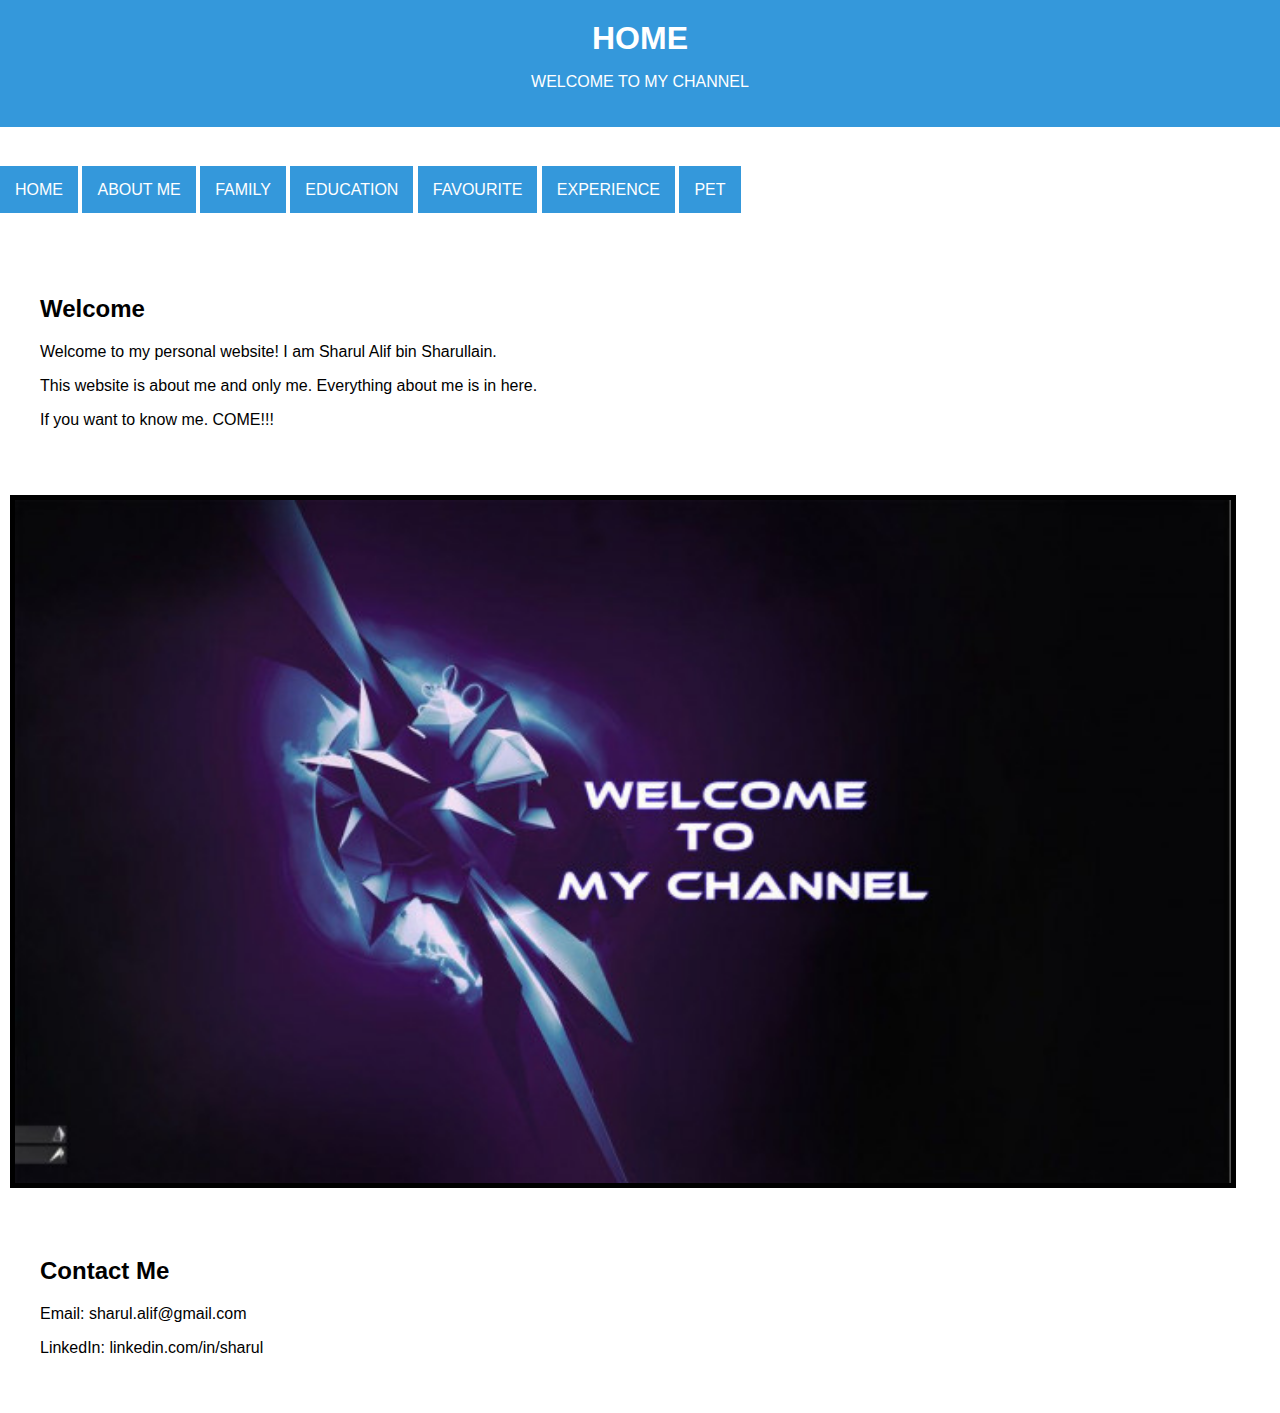
<file: index.html>
<!DOCTYPE html>
<html>
<head>
<title>Home</title>
<head>
    <meta charset="UTF-8">
    <meta name="viewport" content="width=device-width, initial-scale=1.0">
    <link rel="stylesheet" href="styles.css">
    <title>About Me</title>
</head>
<body>


    <!-- Header Section -->
    <header>
        <h1>HOME</h1>
  <p>WELCOME TO MY CHANNEL</p>
    </header>
<br>
<br>
<br>
<a href="index.html">HOME</a>
<a href="aboutme.html">ABOUT ME</a>
<a href="family.html">FAMILY</a>
<a href="education.html">EDUCATION</a>
<a href="favourite.html">FAVOURITE</a>
<a href="experience.html">EXPERIENCE</a>
<a href="pet.html">PET</a>
<br>
<br>
<br>
 <!-- Welcome Section -->
    <section id="about">
        <h2>Welcome</h2>
        <p>Welcome to my personal website! I am Sharul Alif bin Sharullain.</p>
<p>This website is about me and only me. Everything about me is in here.</p>
<p>If you want to know me. COME!!!</p> 
    </section>

<img src="wp6098506.jpg" width="95%" height="50%" border="5" vspace="10" hspace="10" align="center">

  <!-- Contact Section -->
    <section id="contact">
        <h2>Contact Me</h2>
        <p>Email: sharul.alif@gmail.com</p>
        <p>LinkedIn: linkedin.com/in/sharul</p>
        <!-- Add more contact information as needed -->
    </section>
</body>
</html>
</file>
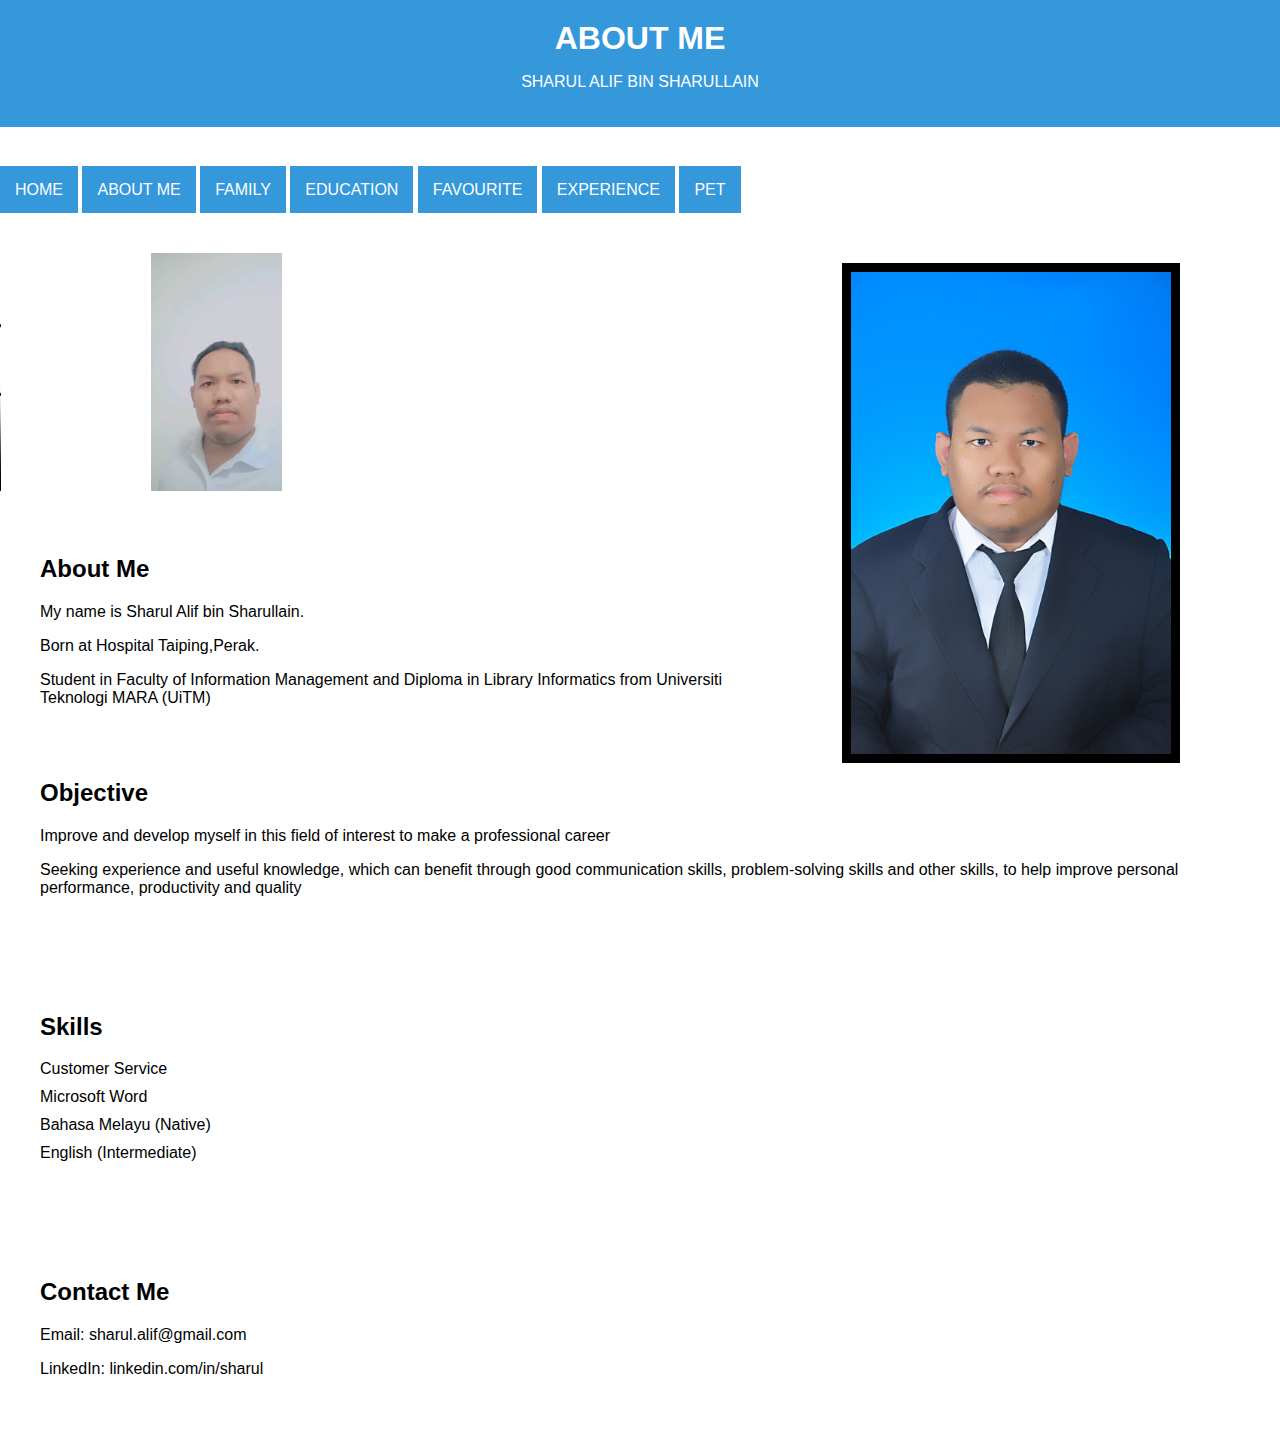
<file: aboutme.html>
<!DOCTYPE html>
<html lang="en">
<head>
    <meta charset="UTF-8">
    <meta name="viewport" content="width=device-width, initial-scale=1.0">
    <link rel="stylesheet" href="styles.css">
    <title>About Me</title>
</head>
<body>


    <!-- Header Section -->
    <header>
        <h1>ABOUT ME</h1>
        <p>SHARUL ALIF BIN SHARULLAIN</p>
    </header>
<br>
<br>
<br>
<a href="index.html">HOME</a>
<a href="aboutme.html">ABOUT ME</a>
<a href="family.html">FAMILY</a>
<a href="education.html">EDUCATION</a>
<a href="favourite.html">FAVOURITE</a>
<a href="experience.html">EXPERIENCE</a>
<a href="pet.html">PET</a>
<br>
<br>
<br>
<br>
<video width="432" height="238" controls>
<source src="video.mp4" type="video/mp4">
</video>
<img src="photo1698227525.jpeg" width="25%" height="20%" border="9" vspace="10" hspace="100" align="right">

    <!-- About Me Section -->
    <section id="about">
        <h2>About Me</h2>
        <p>My name is Sharul Alif bin Sharullain.</p>
<p>Born at Hospital Taiping,Perak.</p>
<p>Student in Faculty of Information Management and Diploma in Library Informatics from Universiti Teknologi MARA (UiTM)</p> 
<br>
<br>

<h2>Objective</h2>
<p>Improve and develop myself in this field of interest to make a professional career</p>
<p>Seeking experience and useful knowledge, which can benefit through good communication skills, problem-solving skills
 and other skills, to help improve personal performance, productivity and quality</p>
    </section>

    <!-- Skills Section -->
    <section id="skills">
        <h2>Skills</h2>
        <ul>
            <li>Customer Service </li>
            <li>Microsoft Word </li>
            <li>Bahasa Melayu (Native)</li>
            <li>English (Intermediate)</li>
            <!-- Add more skills as needed -->
        </ul>
    </section>

    <!-- Contact Section -->
    <section id="contact">
        <h2>Contact Me</h2>
        <p>Email: sharul.alif@gmail.com</p>
        <p>LinkedIn: linkedin.com/in/sharul</p>
        <!-- Add more contact information as needed -->
    </section>

</body>
</html>
</file>
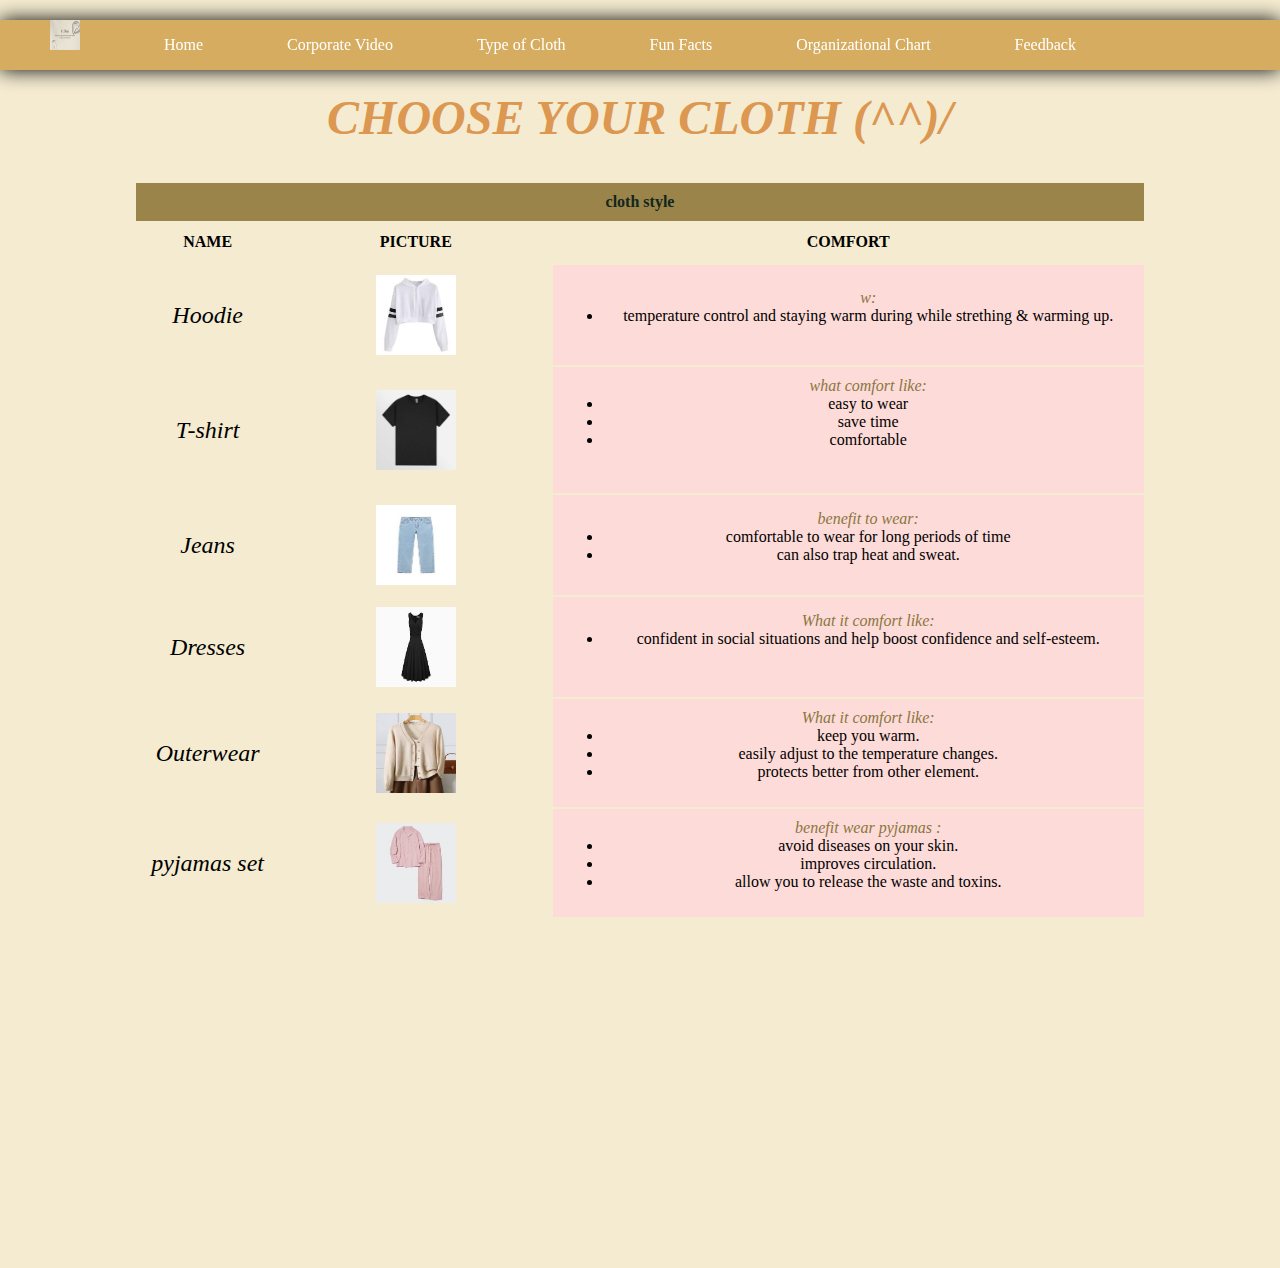
<file: cloth.html>
<html>
<head>
<title></title>
<link rel="stylesheet" href="style.css">
<a name="Top_Page"></a>
<header>


<nav>  

<img src="logo.jpeg" width="30px" height="30px"  id=logo alt="Logo image" style="margin-left: 50px;">
<ul>  
<li> <a href="index.html"> Home </a>  
</li>  
<li> <a href="corporate_video.html"> Corporate Video</a>  
</li>  
<li> <a href="cloth.html"> Type of Cloth </a>  
</li>  
<li> <a href="fun_facts.html"> Fun Facts </a>  
</li>  
<li> <a href="organizational_chart.html"> Organizational Chart </a>  
</li>  
<li> <a href="feedback.html"> Feedback </a>  
</li>  
</ul>  
</nav>  
</header> 
</head>
<body>

<center> <font color="#DC9750" size="50"> <i> <b> CHOOSE YOUR CLOTH 
(^^)/ </font> </i> </b> </center>


<!---TABLE--->

<center> <table width="80%" cellpadding="10px"> </center>
<tr>
<center> <th colspan="3px"style="background-color:#9a8449"> <font color="#122620"> <font face=" wild west"> cloth style </td> </font> </b>
</tr>

<tr>
<th> <b> NAME </th> </b>

<th style="width: 250px;"> PICTURE </th>

 <i> <th> COMFORT  </th> </i> 
</tr>

<tr>

<!---FIRST ROW--->
<tr>
<td align="center"> <font size="5%"> <i>Hoodie</td></i>
<td align="center">
<a href="https://www.amazon.ae/Bath-Body-Works-Butterscotch-Scented/dp/B08T6FCTZH" target="_blank"> 

<img src="hoodie.jpeg" width="80px" height="80px"></a> </td></b> 
<td align="center"style="background-color:#FDDBD8"> <ul> <i> <font color="#8a7641">  w: </font> </i>
<li> temperature control and staying  warm during while strething & warming up.</li>

</td>
</tr>

<br>
<!---ROW 2FOR TABLE--->
<tr>
<td align="center"> <font size="5%"> <i>T-shirt</td></i>
<td align="center"> <a href="https://www.amazon.com/Bath-Body-Works-Champagne-Candle/dp/B07G5FYXMS" target="_blank"> 

<img src="tshirt.jpeg" width="80px" height="80px"> </a></td> 
<br>

<td align="center"style="background-color:#FDDBD8">
<i> <ul> <font color="#8a7641"> what comfort like: </font> </i>
<li> easy to wear</li>
<li> save time </li>
<li>comfortable</li>
<br>

</ul> 
</td>
</tr>

<!---ROW 3FOR TABLE--->
<tr>
<td align="center"> <font size="5%"> <i>Jeans </td></i>
<td align="center"> <a href="https://www.amazon.com/Bath-Body-Works-3-Wick-Essential/dp/B093R878X3" target="_blank"> 

<img src="jeans.jpeg" width="80px" height="80px"></a>
<td align="center"style="background-color:#FDDBD8">
<i> <ul> <font color="#8a7641"> benefit to wear: </font> </i>
<li> comfortable to wear for long periods of time </li>
<li> can also trap heat and sweat.</li>
</td>
</tr>

<!---ROW 4FOR TABLE--->
<tr>
<td align="center"> <i> <font size="5%"> Dresses </i> </b></td>
<td align="center"> <a href="https://www.amazon.com/White-Barn-Pumpkin-Cinnamon-Essential/dp/B08FZQ2DT7" target="_blank"> 

<img src="dresses.jpeg" width="80px" height="80px"> </a>
 
<td align="center"style="background-color:#FDDBD8">
<i> <ul> <font color="#8a7641"> What it comfort like: </font> </i>
<li>confident in social situations and help boost confidence and self-esteem.</li>
<br>


</td>
</tr>

<!---ROW 5FOR TABLE--->
<tr>
<td align="center"> <i> <font size="5%"> Outerwear </i> </b></td>
<td align="center"> <a href="https://www.amazon.com/White-Barn-Works-Scented-Candle/dp/B088XDCQG8" target="_blank"> 

<img src="outerwear.jpeg" width="80px" height="80px"></a></td>

<td align="center"style="background-color:#FDDBD8">
<i> <ul> <font color="#8a7641"> What it comfort like: </font> </i>
<li> keep you warm.</li>
<li> easily adjust to the temperature changes.</li>
<li> protects better from other element.</li>
</td>
</tr>


<!---ROW 6 FOR TABLE--->
<tr>
<td align="center"> <i> <font size="5%">pyjamas set </i> </b></td>
<td align="center"> <a href="https://www.amazon.com/Bath-Body-Works-White-Candle/dp/B083Q51P8N" target="_blank"> 

<img src="pyjama.jpeg" width="80px" height="80px">

<td align="center"style="background-color:#FDDBD8">
<i> <ul> <font color="#8a7641"> benefit wear pyjamas : </font> </i>
<li> avoid diseases on your skin.</li>
<li> improves circulation.</li>
<li> allow you to release the waste and toxins.</li>
</td>
</tr>


</body>
</html>
</file>
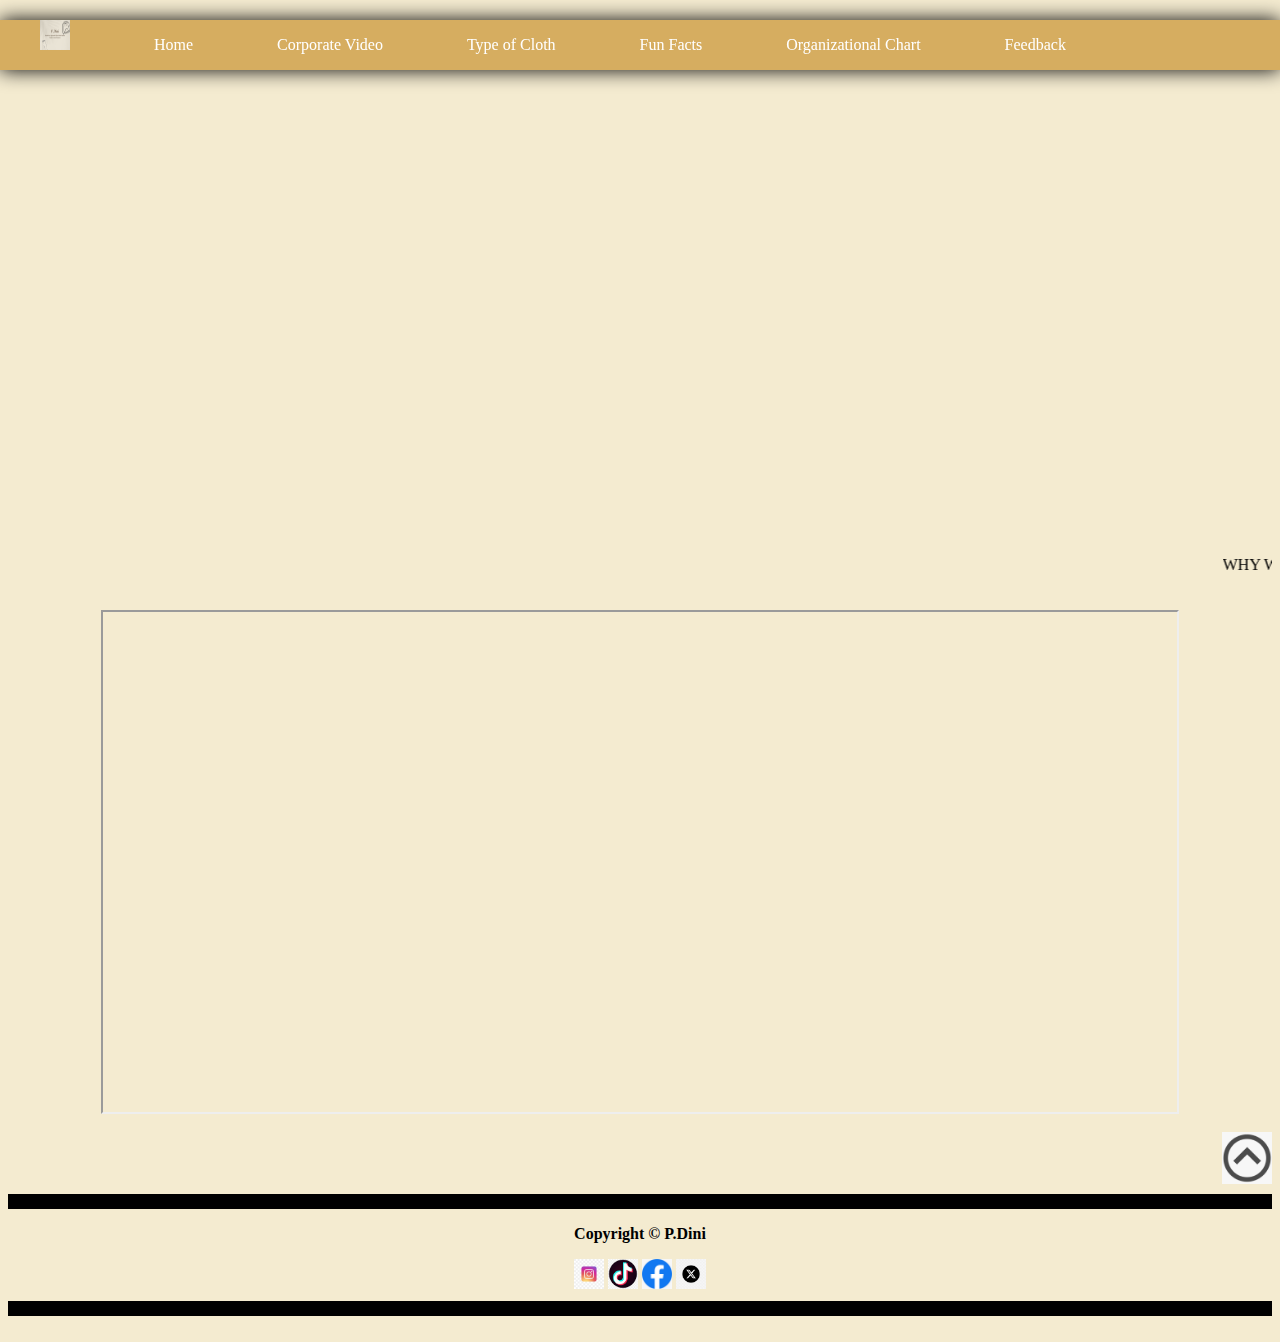
<file: corporate_video.html>
<html>
<head>
<title> </title>
<link rel="stylesheet" href="style.css">
<a name="Top_Page"> 
</a>

<header>


<nav>  
<nav>
              <img src="logo.jpeg" width="30px" height="30px"  id=logo alt="Logo image" style="margin-left: 40px;" />
<ul>  
<li> <a href="index.html"> Home </a>  
</li>  
<li> <a href="corporate_video.html"> Corporate Video</a>  
</li>  
<li> <a href="cloth.html"> Type of Cloth </a>  
</li>  
<li> <a href="fun_facts.html"> Fun Facts </a>  
</li>  
<li> <a href="organizational_chart.html"> Organizational Chart </a>  
</li>  
<li> <a href="feedback.html"> Feedback </a>  
</li>  
</ul>  
</nav>  
</header> 
</head>



<br><br>
<!-------corporate video embed------->

<center>
<iframe width="668" height="376" src="https://www.youtube.com/embed/gbLmku5QACM" title="YouTube video player" frameborder="0" allow="accelerometer; autoplay; clipboard-write; encrypted-media; gyroscope; picture-in-picture; web-share" allowfullscreen></iframe>

</iframe>
</center>
<br><br><br>
<marquee>WHY WE START THIS BUSINESS? </marquee>
<br><br><br>
<center><iframe src="CONSUMER CHOICE.pdf"width= 85% height="500px"> </center></iframe>

 <br><br>
<a href="#Top_Page"> <img src="button.jpeg" width="50px" align="right">
</a>

<br><br><br>
<hr style="height:15px;border-width:0;color:black;background-color:black">
<footer> 
 
  <p><center><b>Copyright &copy; P.Dini </p><center><b>
<a href="https://www.instagram.com/jnnhhere_?igsh=dTV1emtycXlqa3I1"><img src="instagram.jpeg" width= "30px"></a> 
<a href=https://www.tiktok.com/@hye_jy?_t=8ip4NFCO8T1&_r=1><img src="tiktok.jpeg" width= "30px"></a>
<a href=https://www.facebook.com/profile.php?id=100073650872202&mibextid=ZbWKwL><img src="facebook.jpeg" width= "30px"></a>
<a href=https://x.com/NurulJnnh10?t=-4NfGIQ03yyhSpWrYo5aeQ&s=09><img src="twitter.jpeg" width= "30px"></a>
<hr style="height:15px;border-width:0;color:black;background-color:black">
<br>
</body>
</html>
</file>
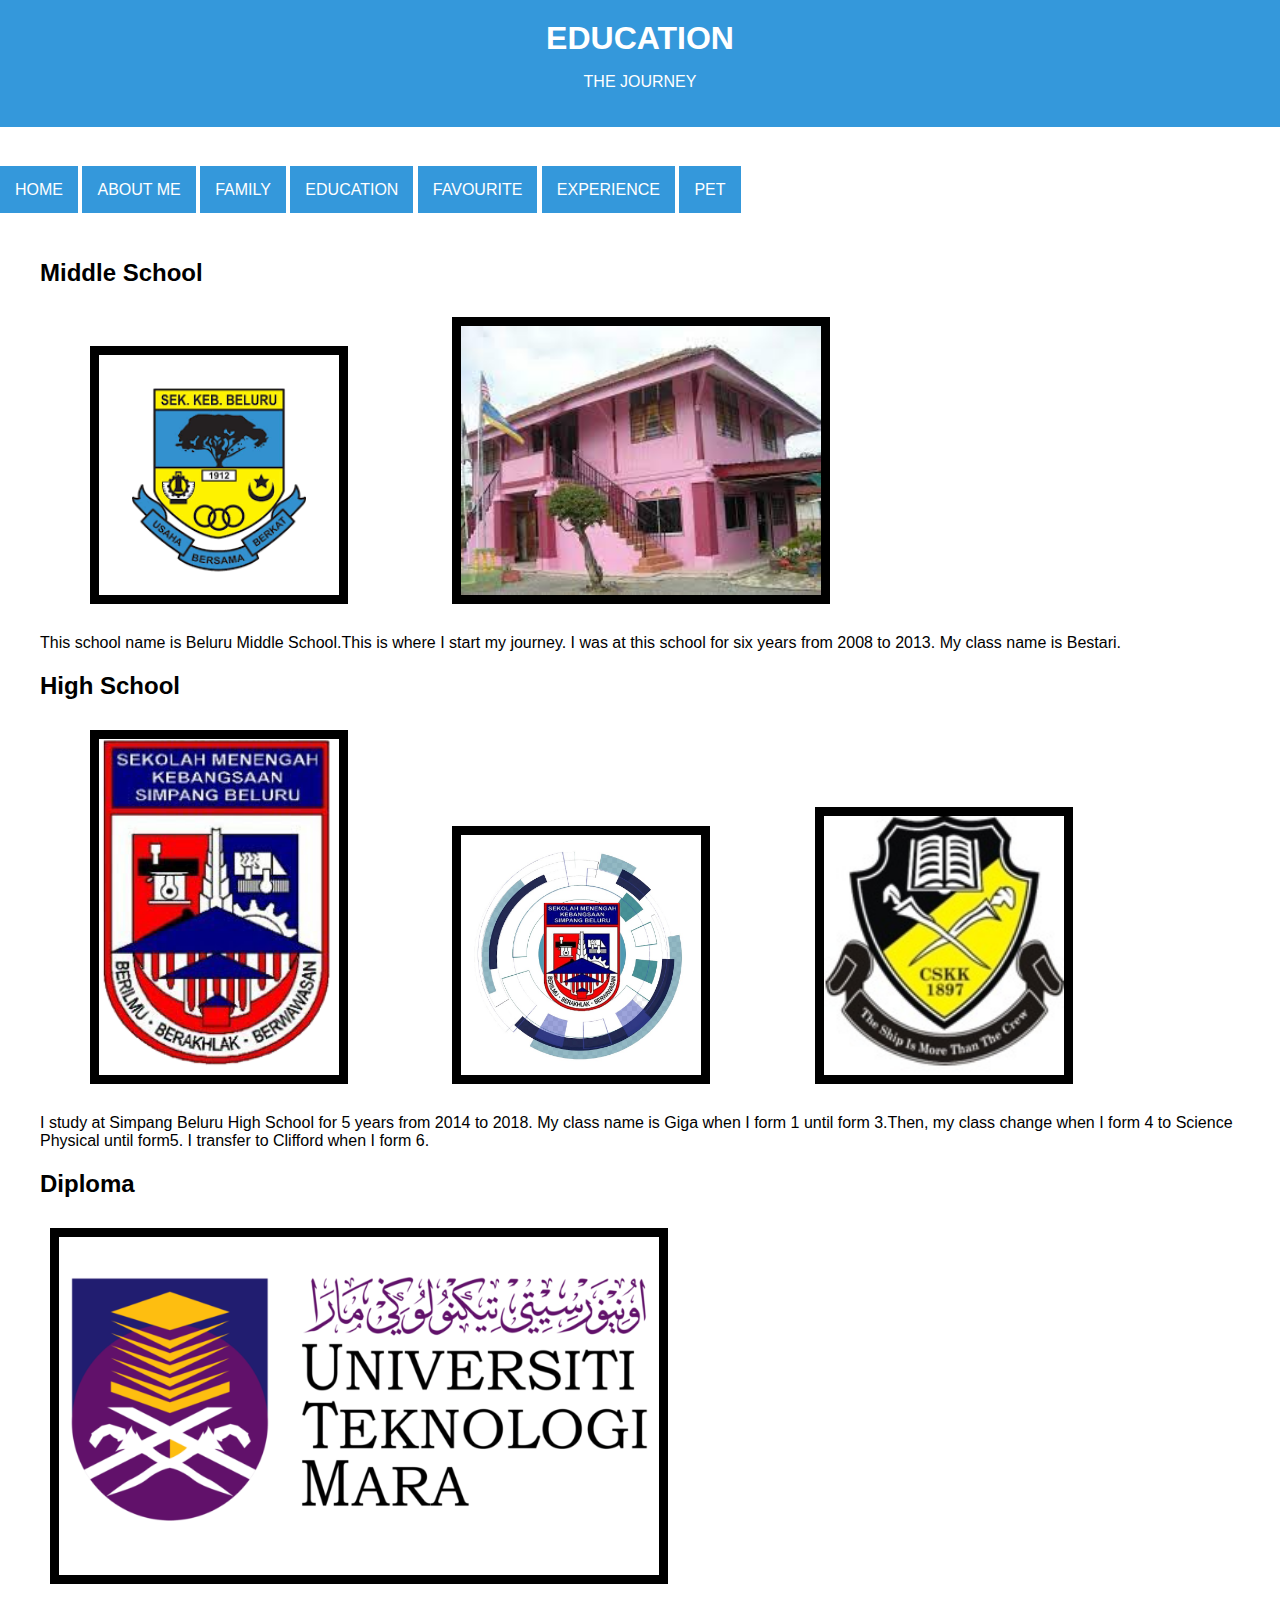
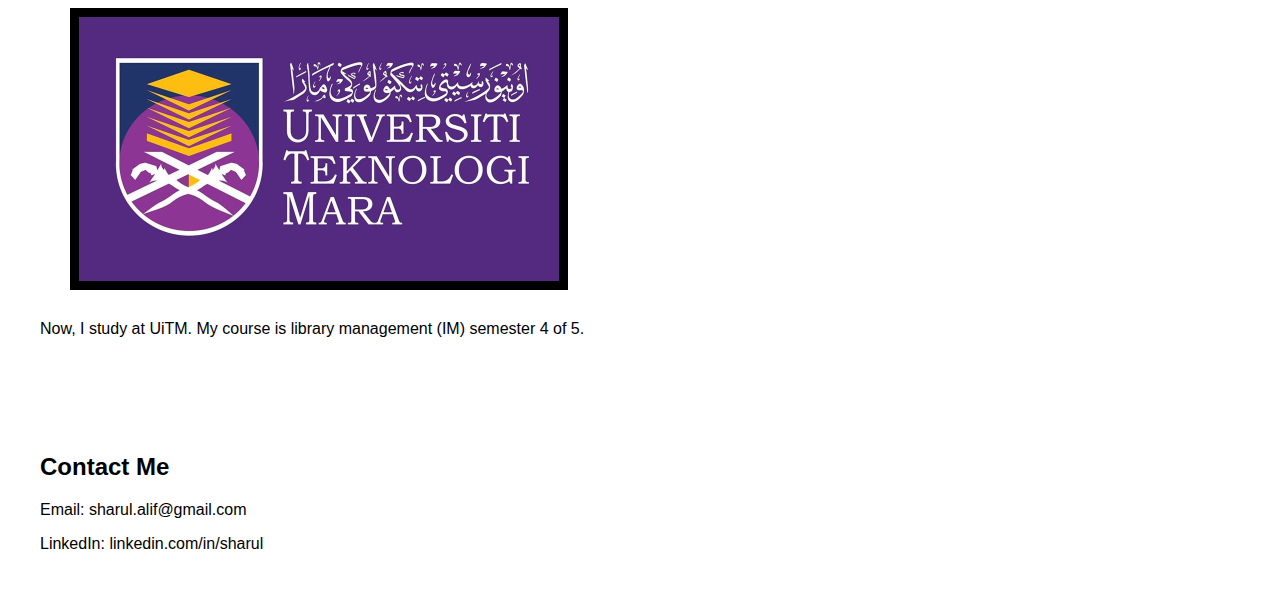
<file: education.html>
<!DOCTYPE html>
<html>

<head>
    <meta charset="UTF-8">
    <meta name="viewport" content="width=device-width, initial-scale=1.0">
    <link rel="stylesheet" href="styles.css">
    <title>Education</title>
</head>
<body>


    <!-- Header Section -->
    <header>
        <h1>EDUCATION</h1>
        <p>THE JOURNEY </p>
    </header>
<br>
<br>
<br>
<a href="index.html">HOME</a>
<a href="aboutme.html">ABOUT ME</a>
<a href="family.html">FAMILY</a>
<a href="education.html">EDUCATION</a>
<a href="favourite.html">FAVOURITE</a>
<a href="experience.html">EXPERIENCE</a>
<a href="pet.html">PET</a>

<!-- Education Section -->
    <section id="about">
        <h2>Middle School</h2>
<img src="skb.png" width="20%" height="20%" border="9" vspace="10" hspace="50">
<img src="skb2.jpg" width="30%" height="20%" border="9" vspace="10" hspace="50">
        <p>This school name is Beluru Middle School.This is where I start my journey. I was at this school for six years from 2008 to 2013. My class name is Bestari.</p>
    


        <h2>High School</h2>
<img src="simbel.png" width="20%" height="20%" border="9" vspace="10" hspace="50">
<img src="simbel2.jpg" width="20%" height="20%" border="9" vspace="10" hspace="50">
<img src="cskk.jpg" width="20%" height="20%" border="9" vspace="10" hspace="50">
        <p>I study at Simpang Beluru High School for 5 years from 2014 to 2018. My class name is Giga when I form 1 until form 3.Then, my class change when I form 4 to Science Physical until form5.
I transfer to Clifford when I form 6.</p>

<h2>Diploma</h2>
<img src="diploma.png" width="50%" height="20%" border="9" vspace="10" hspace="10">
<img src="uitm.jpg" width="40%" height="20%" border="9" vspace="10" hspace="30">

        <p>Now, I study at UiTM. My course is library management (IM) semester 4 of 5.</p>
    </section>

<!-- Contact Section -->
    <section id="contact">
        <h2>Contact Me</h2>
        <p>Email: sharul.alif@gmail.com</p>
        <p>LinkedIn: linkedin.com/in/sharul</p>
        <!-- Add more contact information as needed -->
    </section>
</body>
</html>
</file>
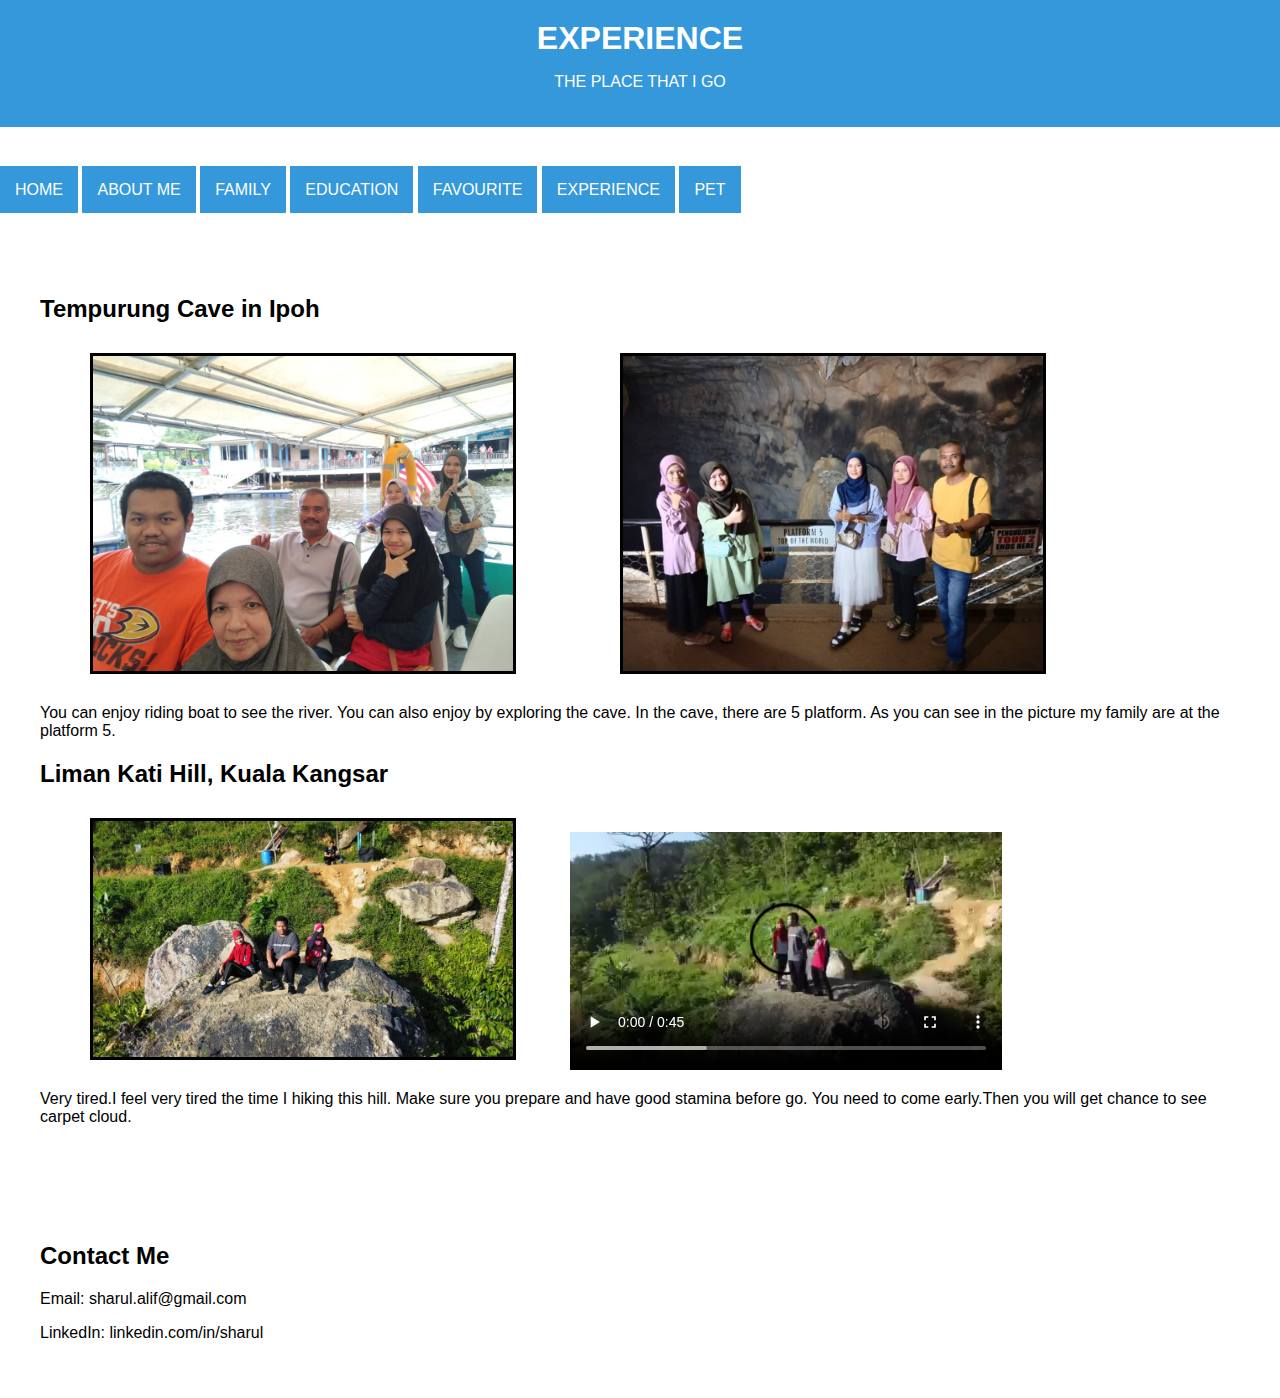
<file: experience.html>
<!DOCTYPE html>
<html>

<head>
    <meta charset="UTF-8">
    <meta name="viewport" content="width=device-width, initial-scale=1.0">
    <link rel="stylesheet" href="styles.css">
    <title>Experience</title>
</head>
<body>


    <!-- Header Section -->
    <header>
        <h1>EXPERIENCE</h1>
        <p>THE PLACE THAT I GO</p>
    </header>
<br>
<br>
<br>
<a href="index.html">HOME</a>
<a href="aboutme.html">ABOUT ME</a>
<a href="family.html">FAMILY</a>
<a href="education.html">EDUCATION</a>
<a href="favourite.html">FAVOURITE</a>
<a href="experience.html">EXPERIENCE</a>
<a href="pet.html">PET</a>
<br>
<br>
<br>
<!-- Experience Section -->
    <section id="about">
        <h2>Tempurung Cave in Ipoh</h2>
<img src="exp.jpeg" width="35%" height="20%" border="3" vspace="10" hspace="50">
<img src="exp2.jpeg" width="35%" height="20%" border="3" vspace="10" hspace="50">

        <p>You can enjoy riding boat to see the river. You can also enjoy by exploring the cave. In the cave, there are 5 platform. 
As you can see in the picture my family are at the platform 5.</p>

<h2>Liman Kati Hill, Kuala Kangsar</h2>
<img src="exp3.jpeg" width="35%" height="20%" border="3" vspace="10" hspace="50">

<video width="432" height="238" controls>
<source src="video1.mp4" type="video/mp4">
</video>
        <p>Very tired.I feel very tired the time I hiking this hill. Make sure you prepare and have good stamina before go.
 You need to come early.Then you will get chance to see carpet cloud. </p>
</section>

<!-- Contact Section -->
    <section id="contact">
        <h2>Contact Me</h2>
        <p>Email: sharul.alif@gmail.com</p>
        <p>LinkedIn: linkedin.com/in/sharul</p>
        <!-- Add more contact information as needed -->
    </section>
</body>
</html>
</file>
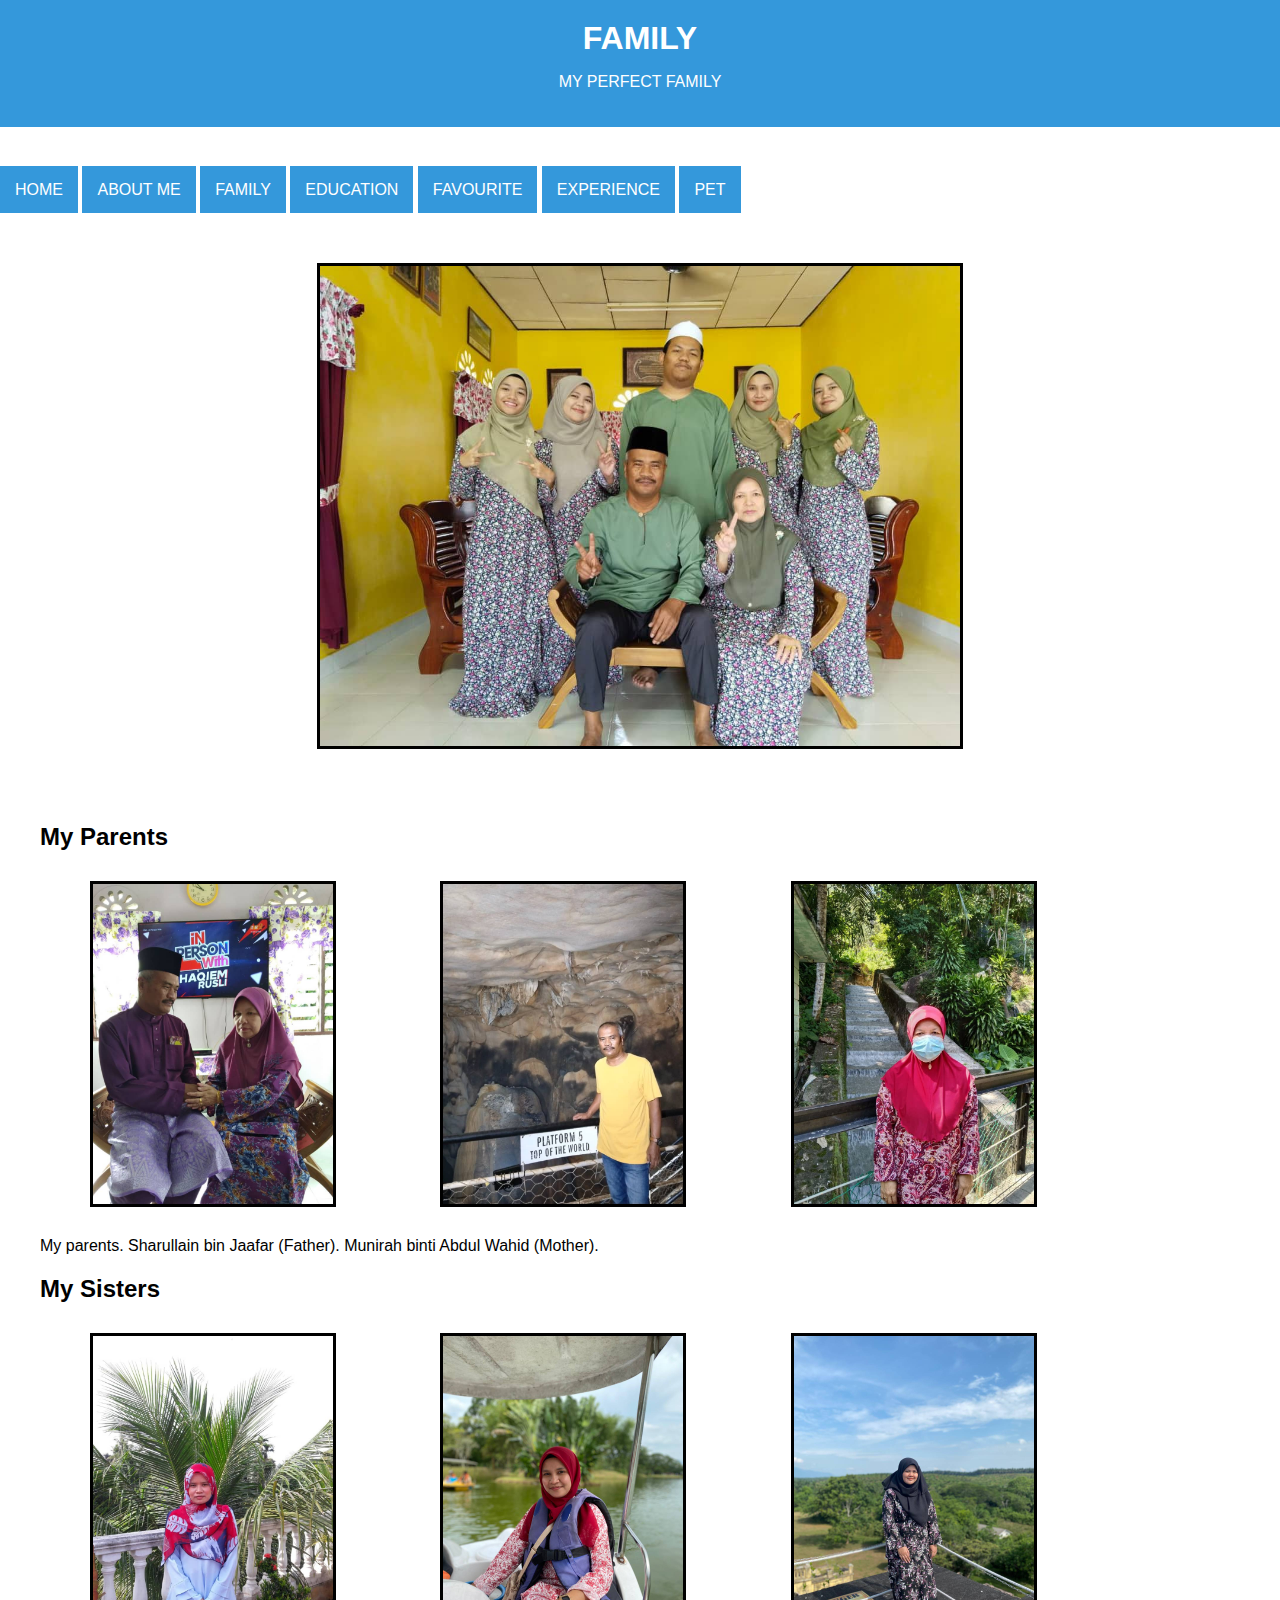
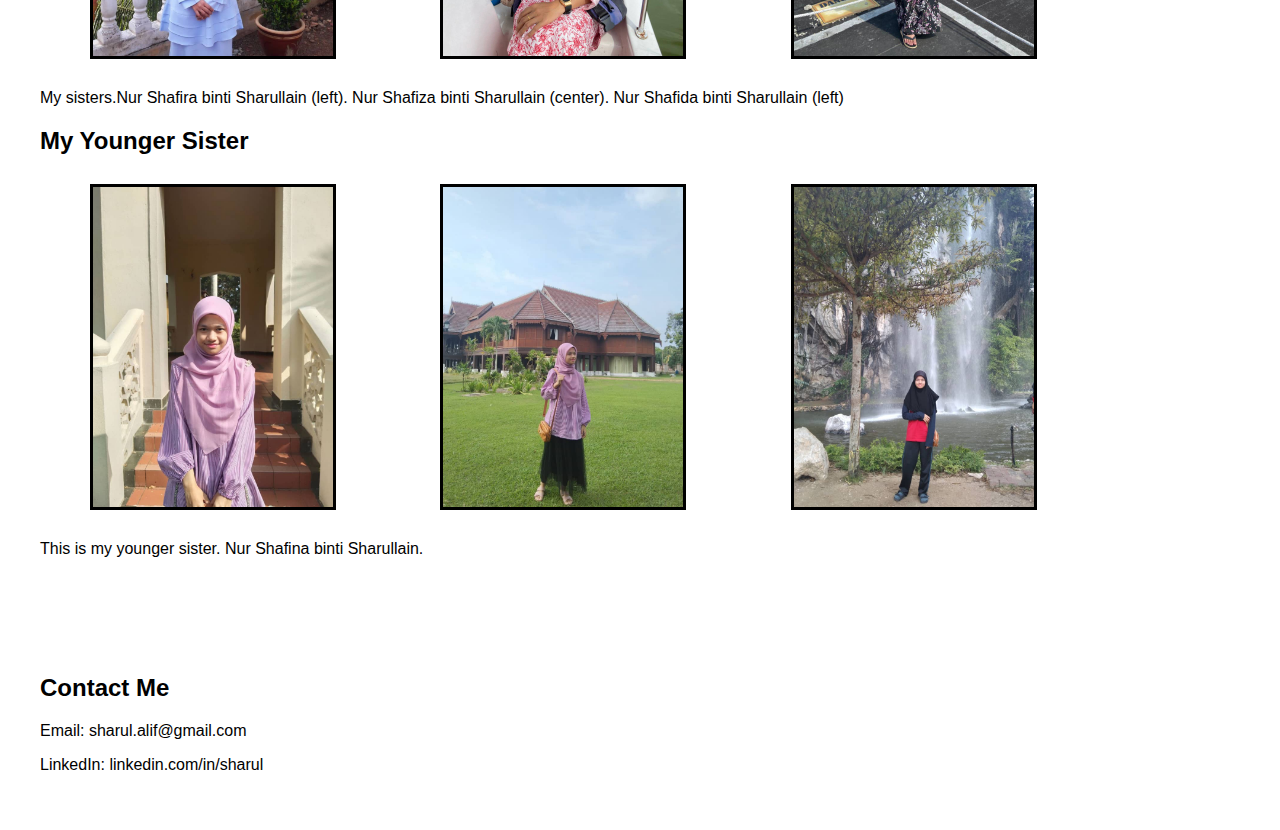
<file: family.html>
<!DOCTYPE html>
<html>

<head>
    <meta charset="UTF-8">
    <meta name="viewport" content="width=device-width, initial-scale=1.0">
    <link rel="stylesheet" href="styles.css">
    <title>Family</title>
</head>
<body>


    <!-- Header Section -->
    <header>
        <h1>FAMILY</h1>
        <p>MY PERFECT FAMILY</p>
    </header>
<br>
<br>
<br>
<a href="index.html">HOME</a>
<a href="aboutme.html">ABOUT ME</a>
<a href="family.html">FAMILY</a>
<a href="education.html">EDUCATION</a>
<a href="favourite.html">FAVOURITE</a>
<a href="experience.html">EXPERIENCE</a>
<a href="pet.html">PET</a>
<br>
<br>
<br>
<br>
<center><img src="family.jpeg" width="50%" height="20%" border="3" vspace="10" hspace="10"></center>

<!-- Family Section -->
    <section id="about">
        <h2>My Parents</h2>
<img src="parents.jpeg" width="20%" height="20%" border="3" vspace="10" hspace="50">
<img src="father.jpeg" width="20%" height="20%" border="3" vspace="10" hspace="50">
<img src="mother.jpeg" width="20%" height="20%" border="3" vspace="10" hspace="50">
        <p>My parents. Sharullain bin Jaafar (Father). Munirah binti Abdul Wahid (Mother).</p>
  
       <h2>My Sisters</h2>
<img src="sister1.jpeg" width="20%" height="20%" border="3" vspace="10" hspace="50">
<img src="sister2.jpeg" width="20%" height="20%" border="3" vspace="10" hspace="50">
<img src="sister3.jpeg" width="20%" height="20%" border="3" vspace="10" hspace="50">
        <p>My sisters.Nur Shafira binti Sharullain (left). Nur Shafiza binti Sharullain (center). Nur Shafida binti Sharullain (left)</p>

      <h2>My Younger Sister</h2>
<img src="ysis1.jpeg" width="20%" height="20%" border="3" vspace="10" hspace="50">
<img src="ysis2.jpeg" width="20%" height="20%" border="3" vspace="10" hspace="50">
<img src="ysis3.jpeg" width="20%" height="20%" border="3" vspace="10" hspace="50">
        <p>This is my younger sister. Nur Shafina binti Sharullain.</p>
 </section>

<!-- Contact Section -->
    <section id="contact">
        <h2>Contact Me</h2>
        <p>Email: sharul.alif@gmail.com</p>
        <p>LinkedIn: linkedin.com/in/sharul</p>
        <!-- Add more contact information as needed -->
    </section>

</body>
</html>
</file>
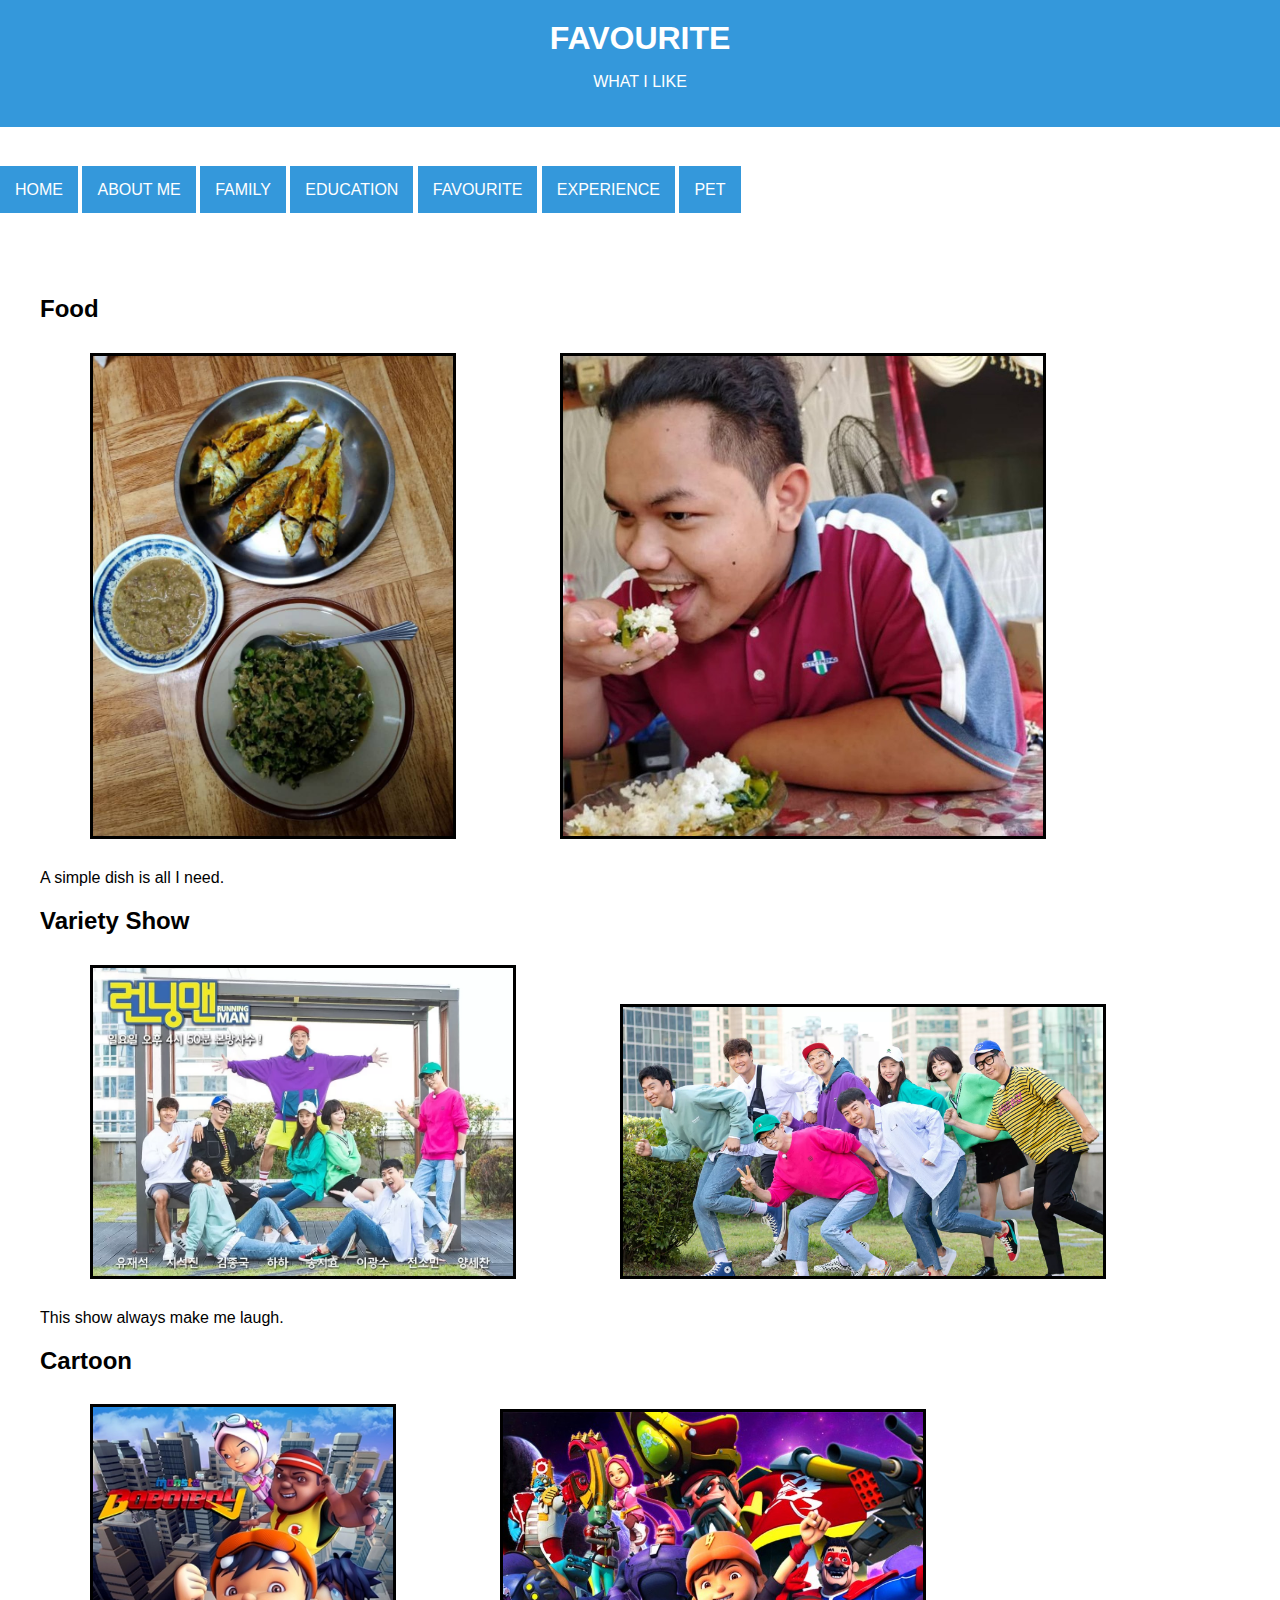
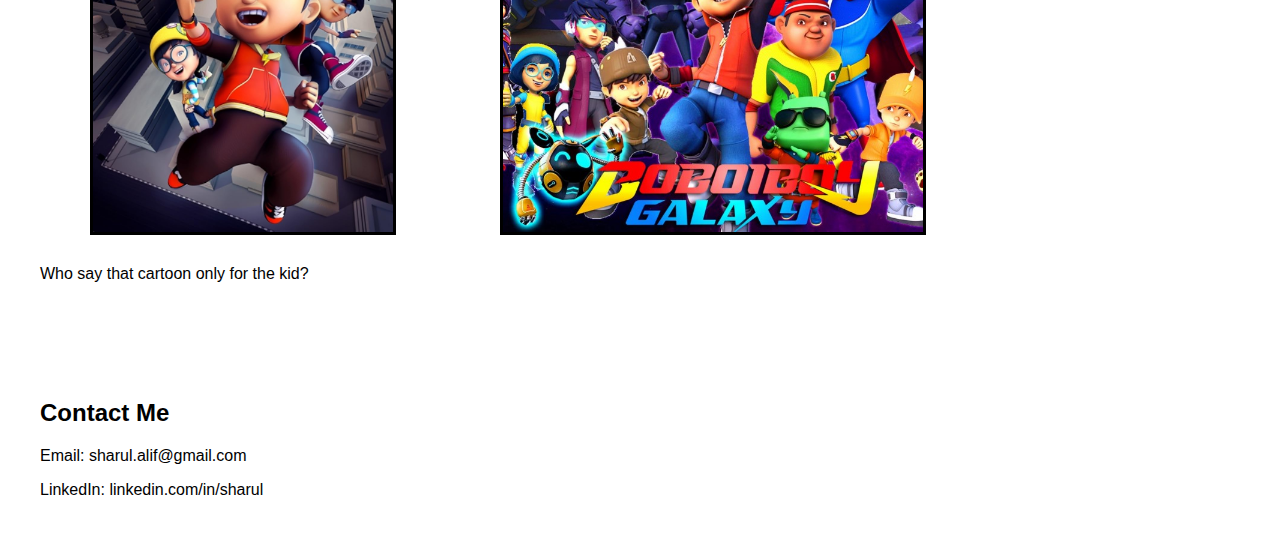
<file: favourite.html>
<!DOCTYPE html>
<html>

<head>
    <meta charset="UTF-8">
    <meta name="viewport" content="width=device-width, initial-scale=1.0">
    <link rel="stylesheet" href="styles.css">
    <title>Favourite</title>
</head>
<body>


    <!-- Header Section -->
    <header>
        <h1>FAVOURITE</h1>
        <p>WHAT I LIKE</p>
    </header>
<br>
<br>
<br>
<a href="index.html">HOME</a>
<a href="aboutme.html">ABOUT ME</a>
<a href="family.html">FAMILY</a>
<a href="education.html">EDUCATION</a>
<a href="favourite.html">FAVOURITE</a>
<a href="experience.html">EXPERIENCE</a>
<a href="pet.html">PET</a>
<br>
<br>
<br>
<!-- Favourite Section -->
    <section id="about">
        <h2>Food</h2>
<img src="food.jpeg" width="30%" height="20%" border="3" vspace="10" hspace="50">
<img src="food2.jpeg" width="40%" height="20%" border="3" vspace="10" hspace="50">

        <p>A simple dish is all I need.</p>

<h2>Variety Show</h2>
<img src="rm.webp" width="35%" height="20%" border="3" vspace="10" hspace="50">
<img src="rm2.webp" width="40%" height="20%" border="3" vspace="10" hspace="50">

        <p>This show always make me laugh.</p>

<h2>Cartoon</h2>
<img src="boboiboy2.jpg" width="25%" height="20%" border="3" vspace="10" hspace="50">
<img src="boboiboy.jpg" width="35%" height="20%" border="3" vspace="10" hspace="50">

        <p>Who say that cartoon only for the kid?</p>
</section>

<!-- Contact Section -->
    <section id="contact">
        <h2>Contact Me</h2>
        <p>Email: sharul.alif@gmail.com</p>
        <p>LinkedIn: linkedin.com/in/sharul</p>
        <!-- Add more contact information as needed -->
    </section>
</body>
</html>
</file>
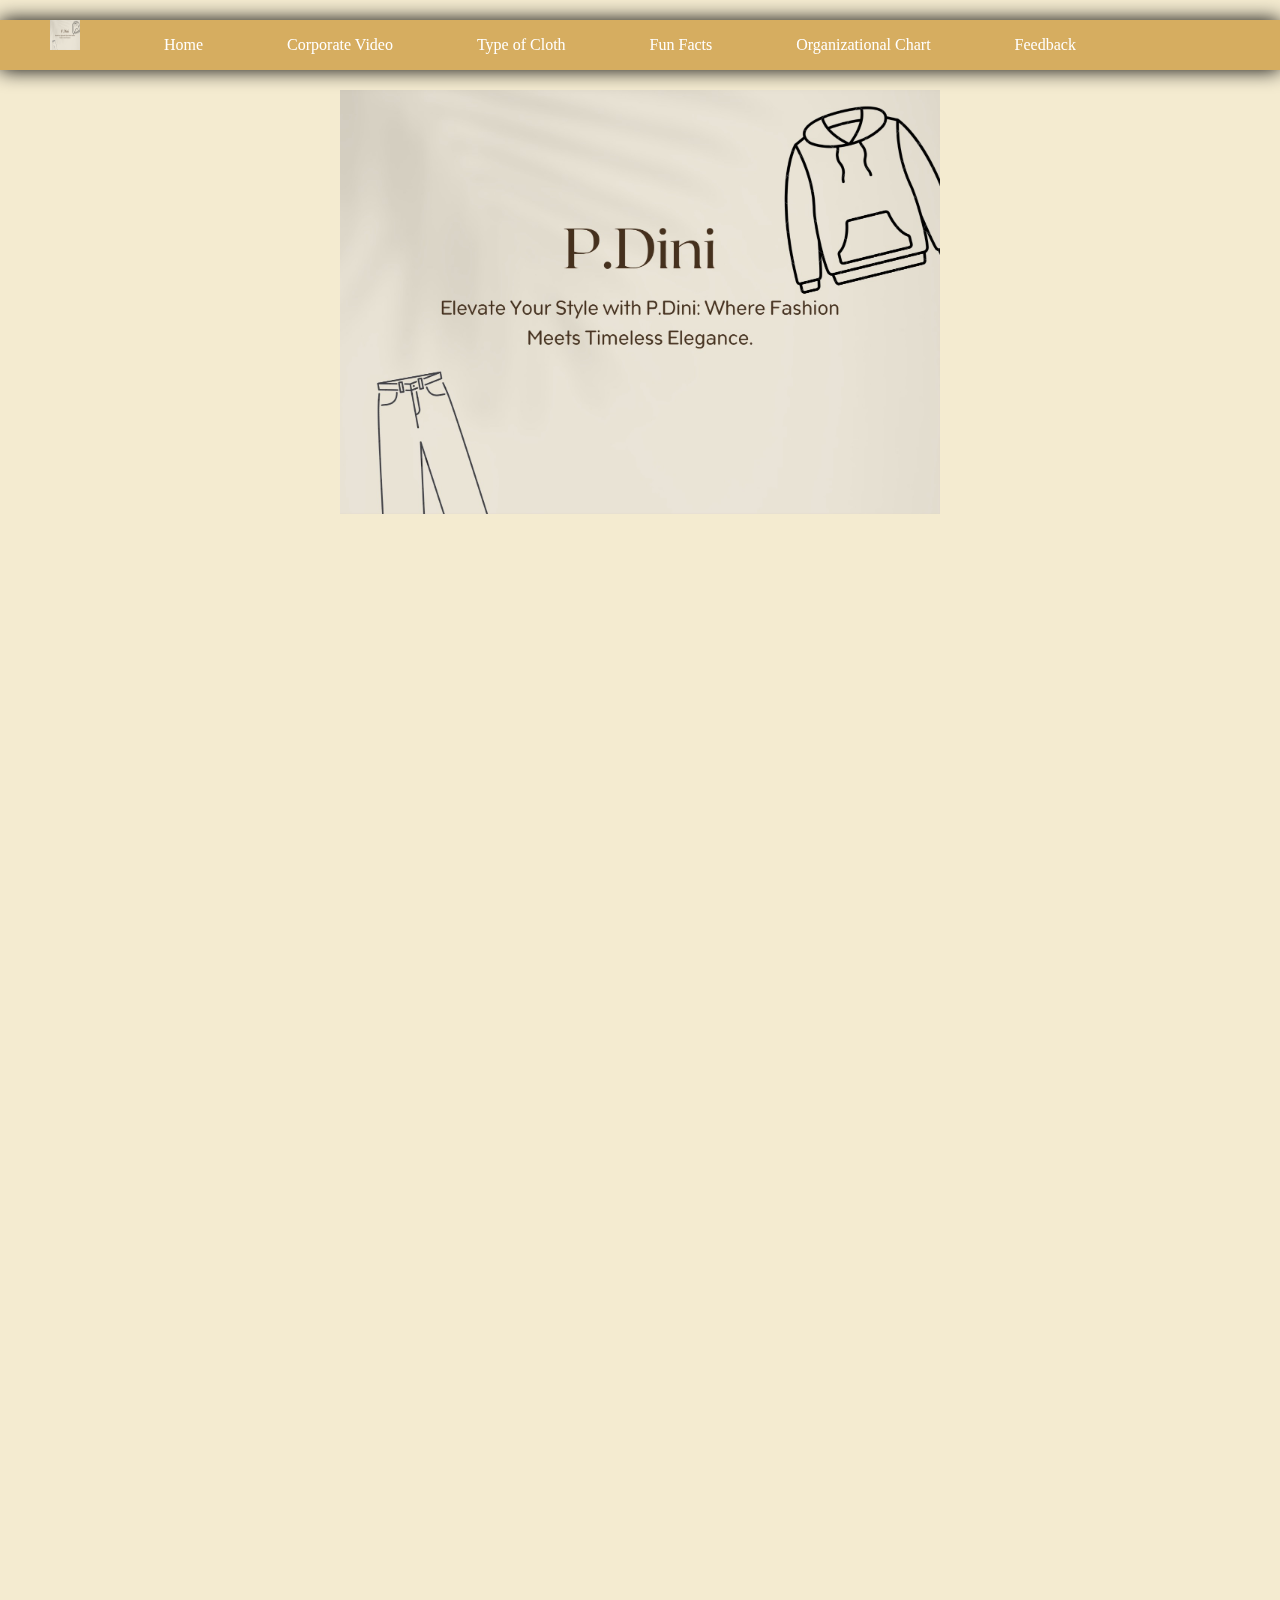
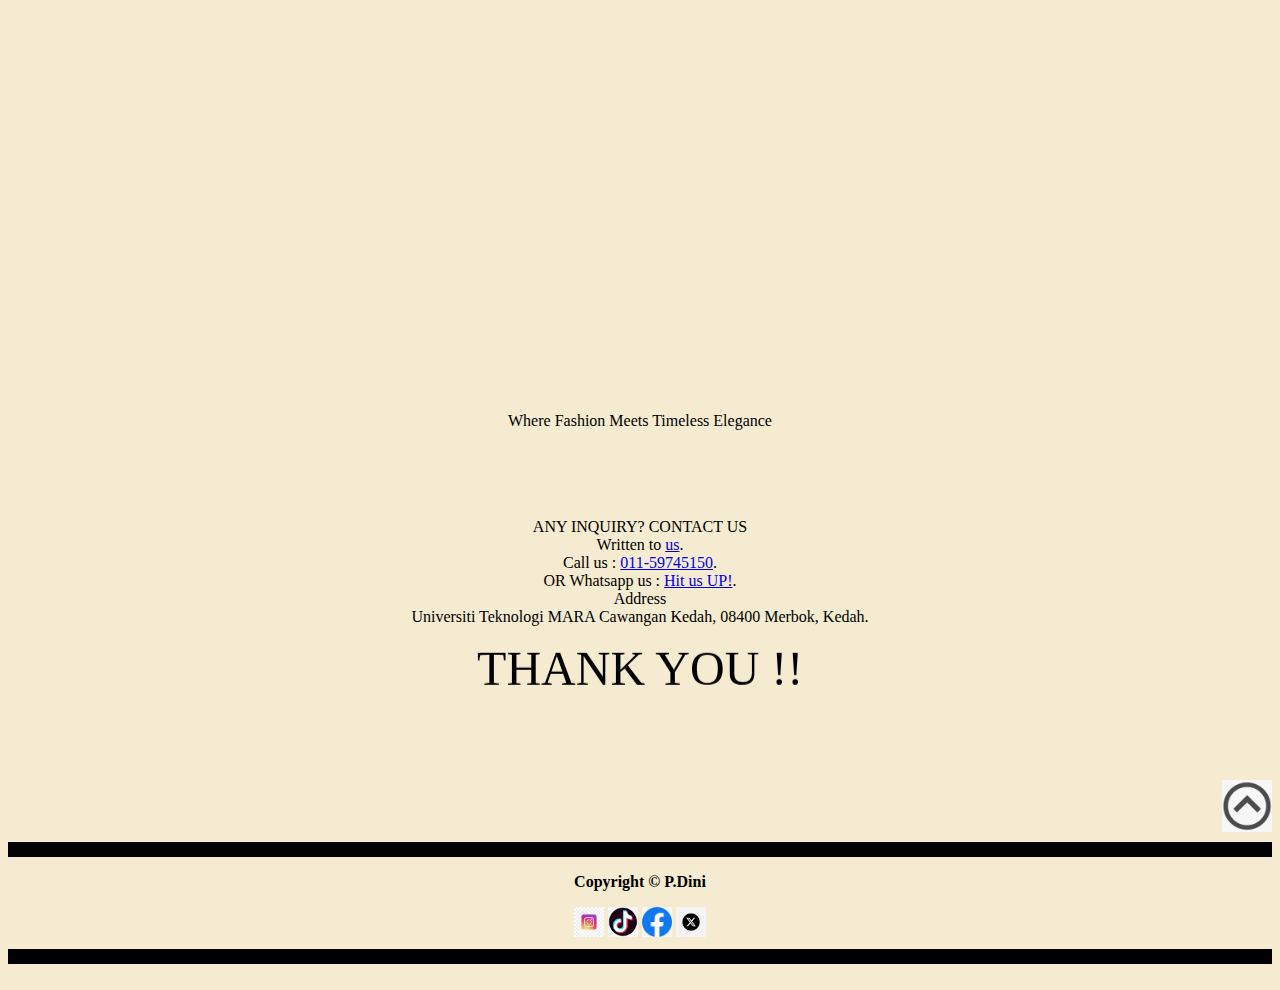
<file: feedback.html>
<html>
<head>
<title> </title>
<link rel="stylesheet" href="style.css">
<a name="Top_Page"> 
</a>

<header>


<nav>  
<nav>
<img src="logo.jpeg" width="30px" height="30px"  id=logo alt="Logo image" style="margin-left: 50px;">
<ul>  
<li> <a href="index.html"> Home </a>  
</li>  
<li> <a href="corporate_video.html"> Corporate Video</a>  
</li>  
<li> <a href="cloth.html"> Type of Cloth </a>  
</li>  
<li> <a href="fun_facts.html"> Fun Facts </a>  
</li>  
<li> <a href="organizational_chart.html"> Organizational Chart </a>  
</li>  
<li> <a href="feedback.html"> Feedback </a>  
</li>  
</ul>  
</nav>  
</header> 
</head>
<!----------feedback link---------->
<center>

<img src="logo.jpeg" width="600px">

<br>
<iframe src="https://docs.google.com/forms/d/e/1FAIpQLSeIp_TgO74Oaq7l1oBWET1J4t154x4ZX78Tro7hx5Dsl0uKvg/viewform?embedded=true" width="640" height="1482" frameborder="0" marginheight="0" marginwidth="0">Loading…</iframe>
</center>



<center>
<!---------quote-------->
<blockquote> Where Fashion Meets Timeless Elegance</blockquote>

<br><br><br><br>
ANY INQUIRY? CONTACT US <br>
Written to <a href="mailto:jannahadib503@gmail.com">us</a>.<br> 
Call us :  <a href="tel:011-59745150">011-59745150</a>.<br> 
OR 
Whatsapp us :  <a href="https://wa.link/o54139">Hit us UP!</a>.<br> 
Address <br>
Universiti Teknologi MARA Cawangan Kedah,
08400 Merbok,
Kedah.
</address></center>
</center>
<br>



<center>
<marquee width="60%" direction="down" height="100px"><center> 

<font size="100px">
THANK YOU !! </marquee></center>
<br><br>
<a href="#Top_Page"> <img src="button.jpeg" width="50px" align="right">
</a>


<br><br><br>
<hr style="height:15px;border-width:0;color:black;background-color:black">
<footer> 
 
  <p><center><b>Copyright &copy; P.Dini </p><center><b>
<a href="https://www.instagram.com/jnnhhere_?igsh=dTV1emtycXlqa3I1"><img src="instagram.jpeg" width= "30px"></a> 
<a href=https://www.tiktok.com/@hye_jy?_t=8ip4NFCO8T1&_r=1><img src="tiktok.jpeg" width= "30px"></a>
<a href=https://www.facebook.com/profile.php?id=100073650872202&mibextid=ZbWKwL><img src="facebook.jpeg" width= "30px"></a>
<a href=https://x.com/NurulJnnh10?t=-4NfGIQ03yyhSpWrYo5aeQ&s=09><img src="twitter.jpeg" width= "30px"></a>
<hr style="height:15px;border-width:0;color:black;background-color:black">
<br>
</body>
 </html>
</file>
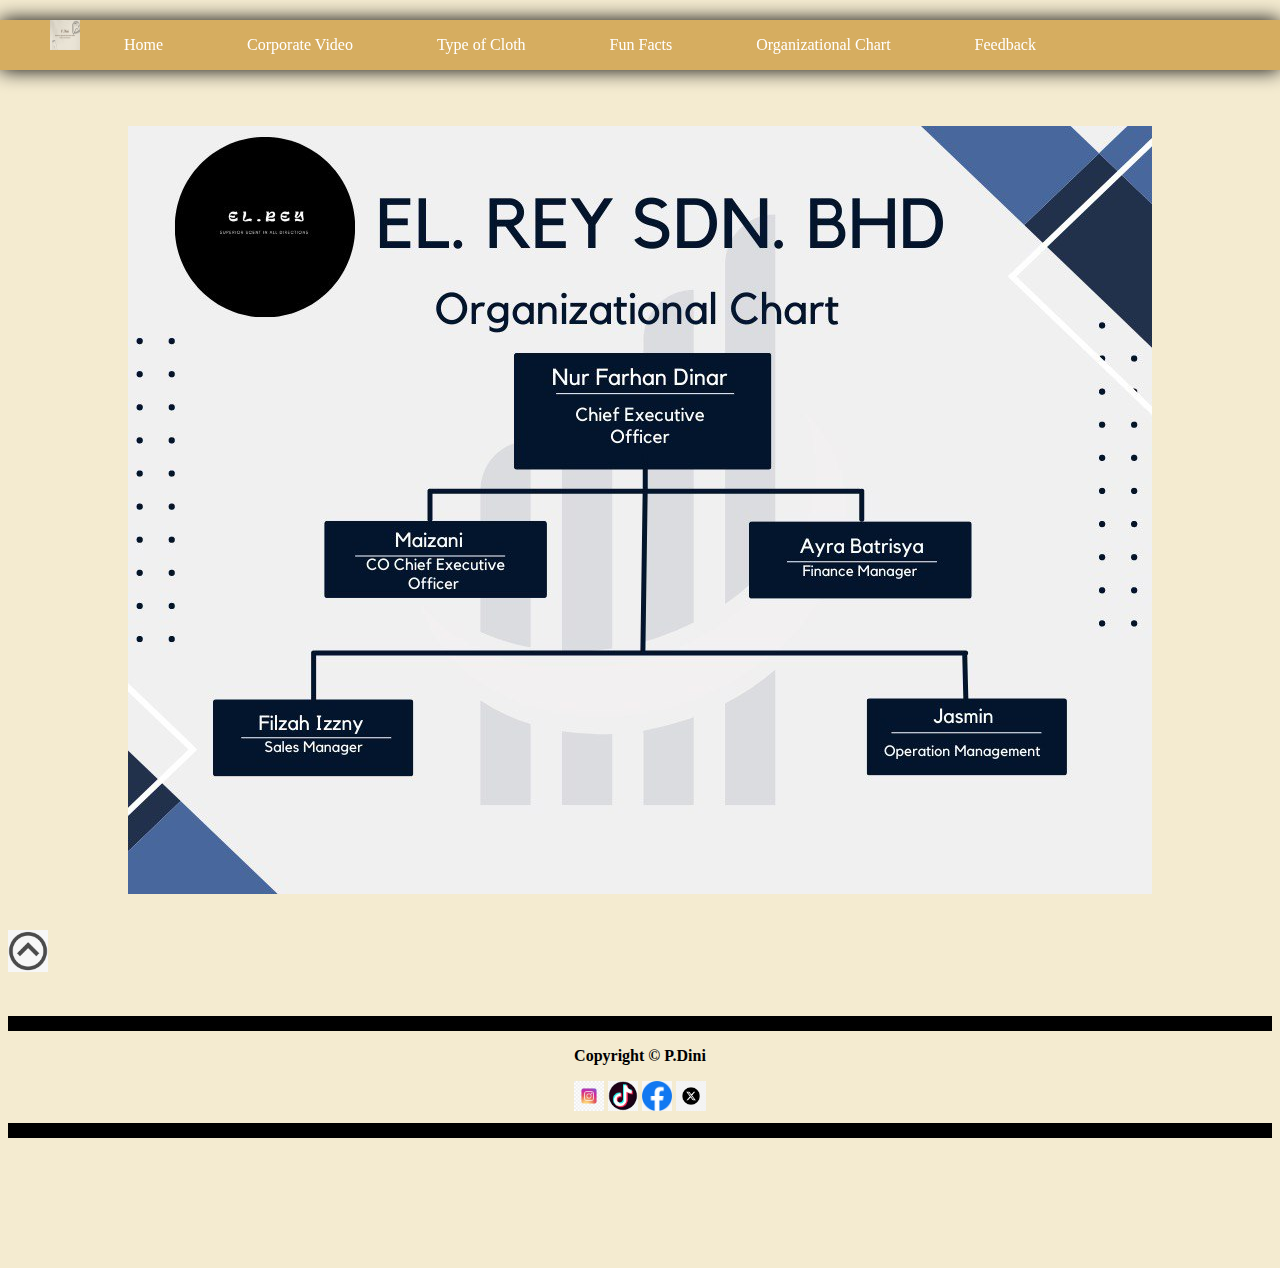
<file: organizational_chart.html>
<html>
<head>
<title> </title>
<link rel="stylesheet" href="style.css">
<a name="Top_Page"> 
</a>
<header>
  
<nav>
<img src="logo.jpeg" width="30px" height="30px"  id=logo alt="Logo image" style="margin-left: 50px;">
<li> <a href="index.html"> Home </a>  
</li>  
<li> <a href="corporate_video.html"> Corporate Video</a>  
</li>  
<li> <a href="cloth.html"> Type of Cloth </a>  
</li>  
<li> <a href="fun_facts.html"> Fun Facts </a>  
</li>  
<li> <a href="organizational_chart.html"> Organizational Chart </a>  
</li>  
<li> <a href="feedback.html"> Feedback </a>  
</li>  
</ul>  
</nav>  
</header> 
</head>
<body >

<br><br>
<center>
<img src="ochart.jpeg">
</center>
<br><br>
<a href="#Top_Page"> <img src="button.jpeg" width="40px" align="center">
</a>

<br><br><br>
<hr style="height:15px;border-width:0;color:black;background-color:black">
<footer> 
 
  <p><center><b>Copyright &copy; P.Dini </p><center><b>
<a href="https://www.instagram.com/jnnhhere_?igsh=dTV1emtycXlqa3I1"><img src="instagram.jpeg" width= "30px"></a> 
<a href=https://www.tiktok.com/@hye_jy?_t=8ip4NFCO8T1&_r=1><img src="tiktok.jpeg" width= "30px"></a>
<a href=https://www.facebook.com/profile.php?id=100073650872202&mibextid=ZbWKwL><img src="facebook.jpeg" width= "30px"></a>
<a href=https://x.com/NurulJnnh10?t=-4NfGIQ03yyhSpWrYo5aeQ&s=09><img src="twitter.jpeg" width= "30px"></a>
<hr style="height:15px;border-width:0;color:black;background-color:black">
<br>
</body>
</html>
</file>
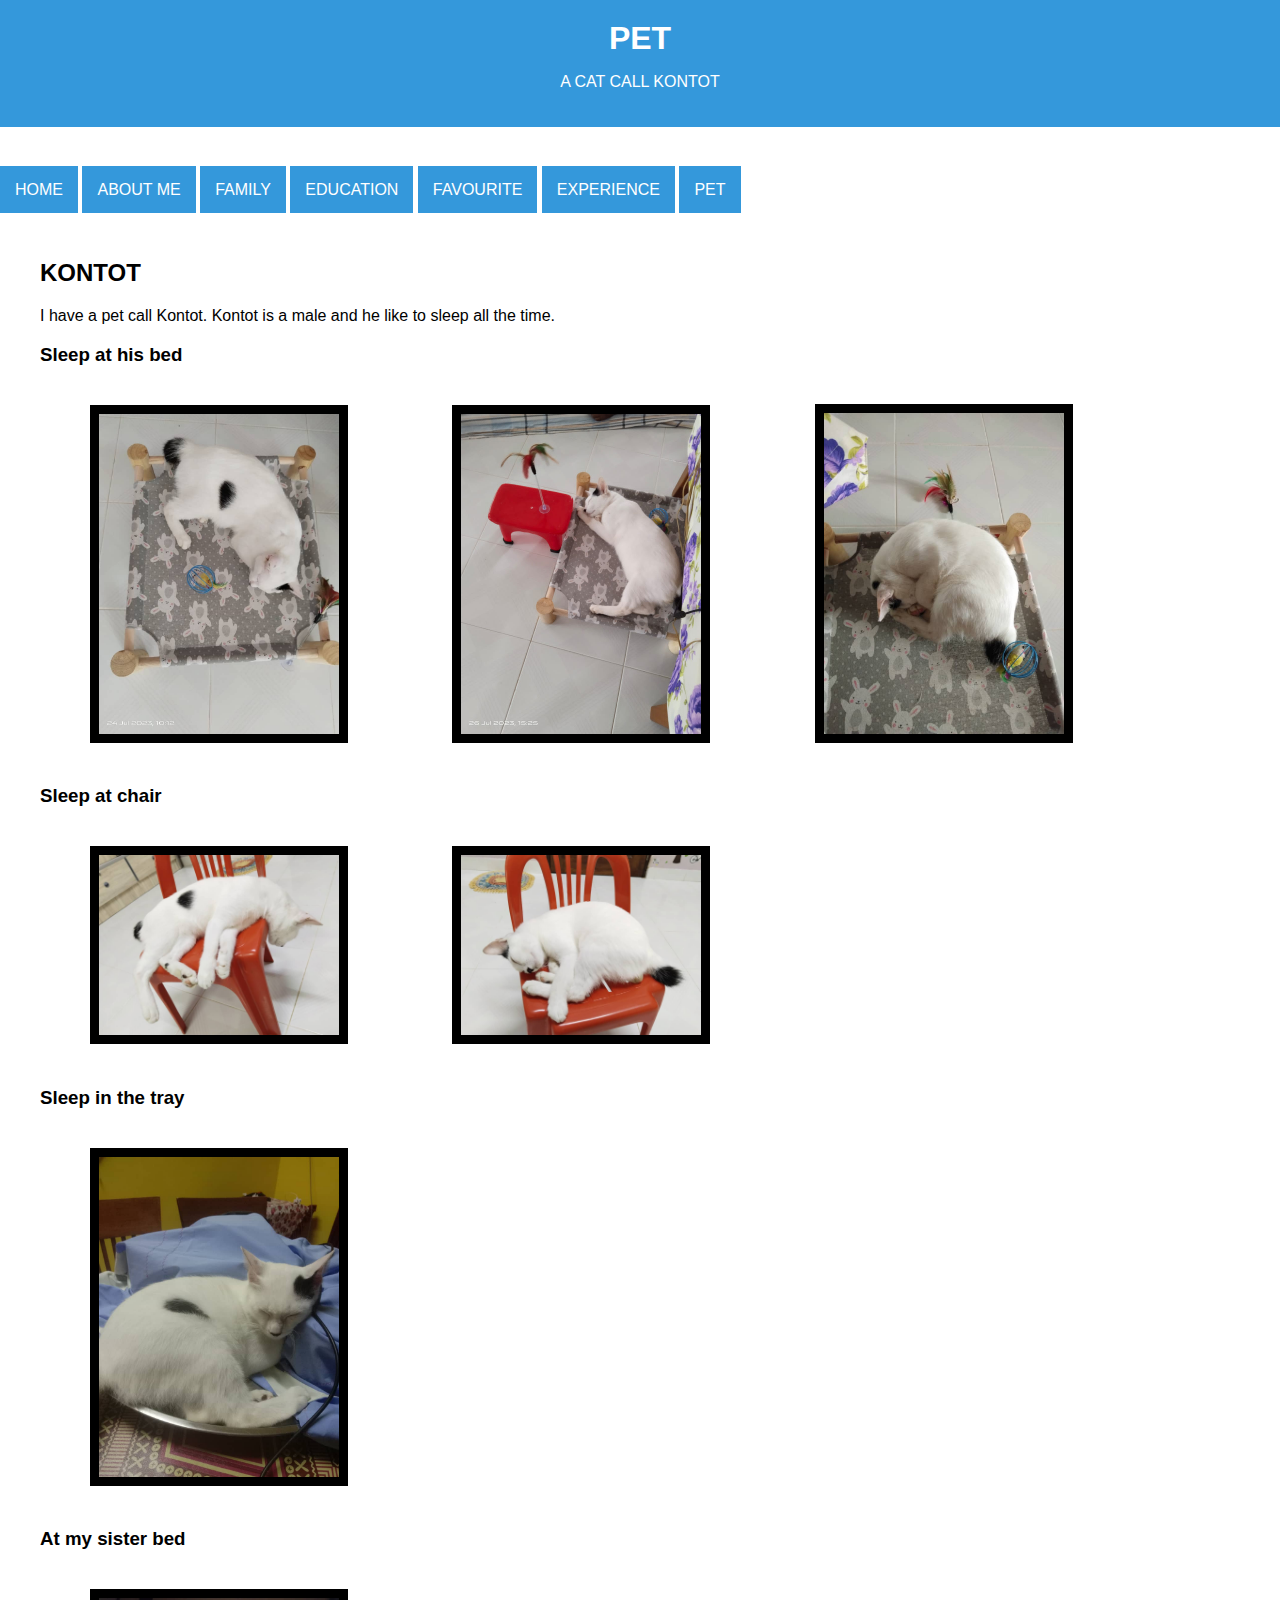
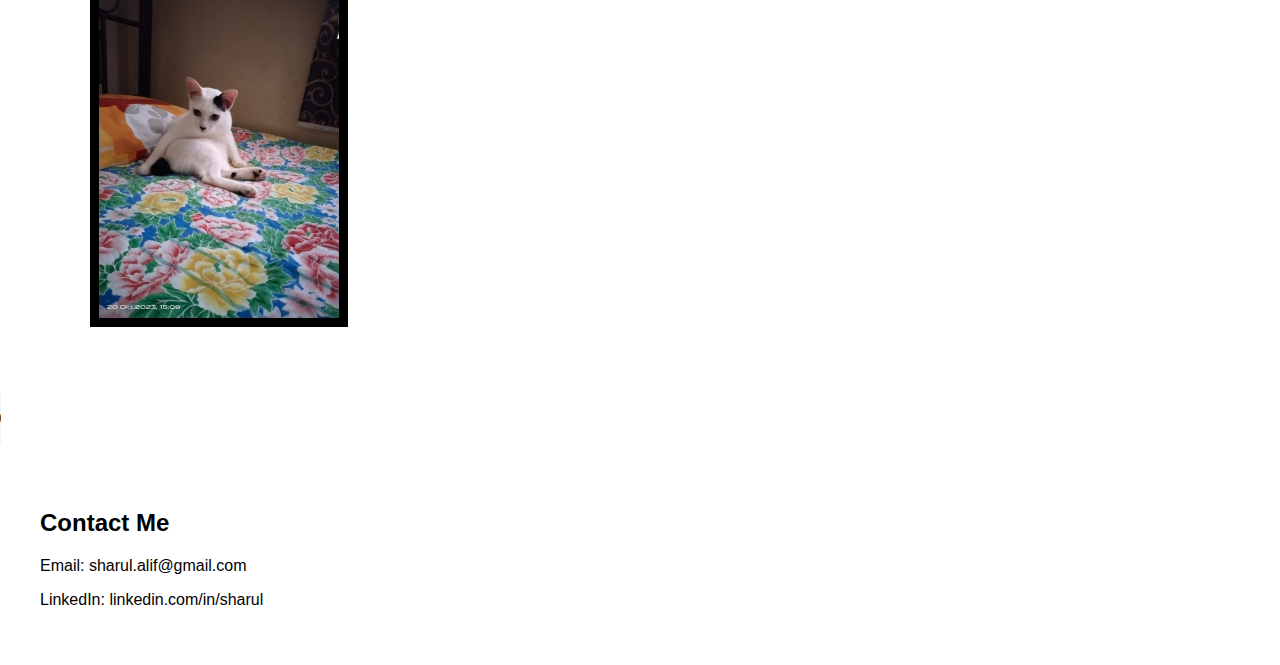
<file: pet.html>
<!DOCTYPE html>
<html>

<head>
    <meta charset="UTF-8">
    <meta name="viewport" content="width=device-width, initial-scale=1.0">
    <link rel="stylesheet" href="styles.css">
    <title>Pet</title>
</head>
<body>


    <!-- Header Section -->
    <header>
        <h1>PET</h1>
        <p>A CAT CALL KONTOT</p>
    </header>
<br>
<br>
<br>
<a href="index.html">HOME</a>
<a href="aboutme.html">ABOUT ME</a>
<a href="family.html">FAMILY</a>
<a href="education.html">EDUCATION</a>
<a href="favourite.html">FAVOURITE</a>
<a href="experience.html">EXPERIENCE</a>
<a href="pet.html">PET</a>
<br>

 <!-- KONTOT Section -->
    <section id="about">
        <h2>KONTOT</h2>
        <p>I have a pet call Kontot. Kontot is a male and he like to sleep all the time.</p>
    
        <h3>Sleep at his bed</h3>
<img src="kontot1.jpeg" width="20%" height="20%" border="9" vspace="20" hspace="50">
<img src="kontot2.jpeg" width="20%" height="20%" border="9" vspace="20" hspace="50">
<img src="kontot3.jpeg" width="20%" height="20%" border="9" vspace="20" hspace="50">

        <h3>Sleep at chair</h3>
<img src="kontot4.jpeg" width="20%" height="20%" border="9" vspace="20" hspace="50">
<img src="kontot5.jpeg" width="20%" height="20%" border="9" vspace="20" hspace="50">

       <h3>Sleep in the tray</h3>
<img src="kontot6.jpeg" width="20%" height="20%" border="9" vspace="20" hspace="50">

       <h3>At my sister bed</h3>
<img src="kontot7.jpeg" width="20%" height="20%" border="9" vspace="20" hspace="50">
    </section>

<audio controls autoplay>
<source src="audio1.mpeg" type="audio/mpeg">
</audio controls autoplay>

<!-- Contact Section -->
    <section id="contact">
        <h2>Contact Me</h2>
        <p>Email: sharul.alif@gmail.com</p>
        <p>LinkedIn: linkedin.com/in/sharul</p>
        <!-- Add more contact information as needed -->
    </section>
</body>
</html>
</file>
<file: styles.css>
body {
    font-family: 'Arial', sans-serif;
    margin: 0;
    padding: 0;
    box-sizing: border-box;
}

header {
    background-color: #3498db;
    color: #fff;
    text-align: center;
    padding: 20px;
}

a {
    color: #fff;
  background-color: #3498db;
  text-decoration: none;
text-align: center;
    padding: 15px;

}

header h1 {
    margin: 0;
}

section {
    padding: 40px;
}

ul {
    list-style-type: none;
    padding: 0;
}

li {
    margin-bottom: 10px;
}
</file>
<file: style.css>
body   
{  
height: 130vh;  
margin-top: 90px;  
background-color: #F4EBD0;
background-size cover;  
font-family: "Lucida Console";  
}  

header {  
background-color:#D6AD60;




position: fixed;  
left: 0;  
right: 0;  
top: 20px;  
height: 50px;  
display: flex;  
align-items: center;  
box-shadow: 0 0 20px 0 black;  
}  
header * {  
display: inline-block;  
}  
header li {  
margin: 40px;  
}  
header li a {  
color:white ;
text-decoration: none;  
}  


h1 {
font-size: 80px;
font-family: "Courier New";
}


h1 {
color: black;
}
</file>
